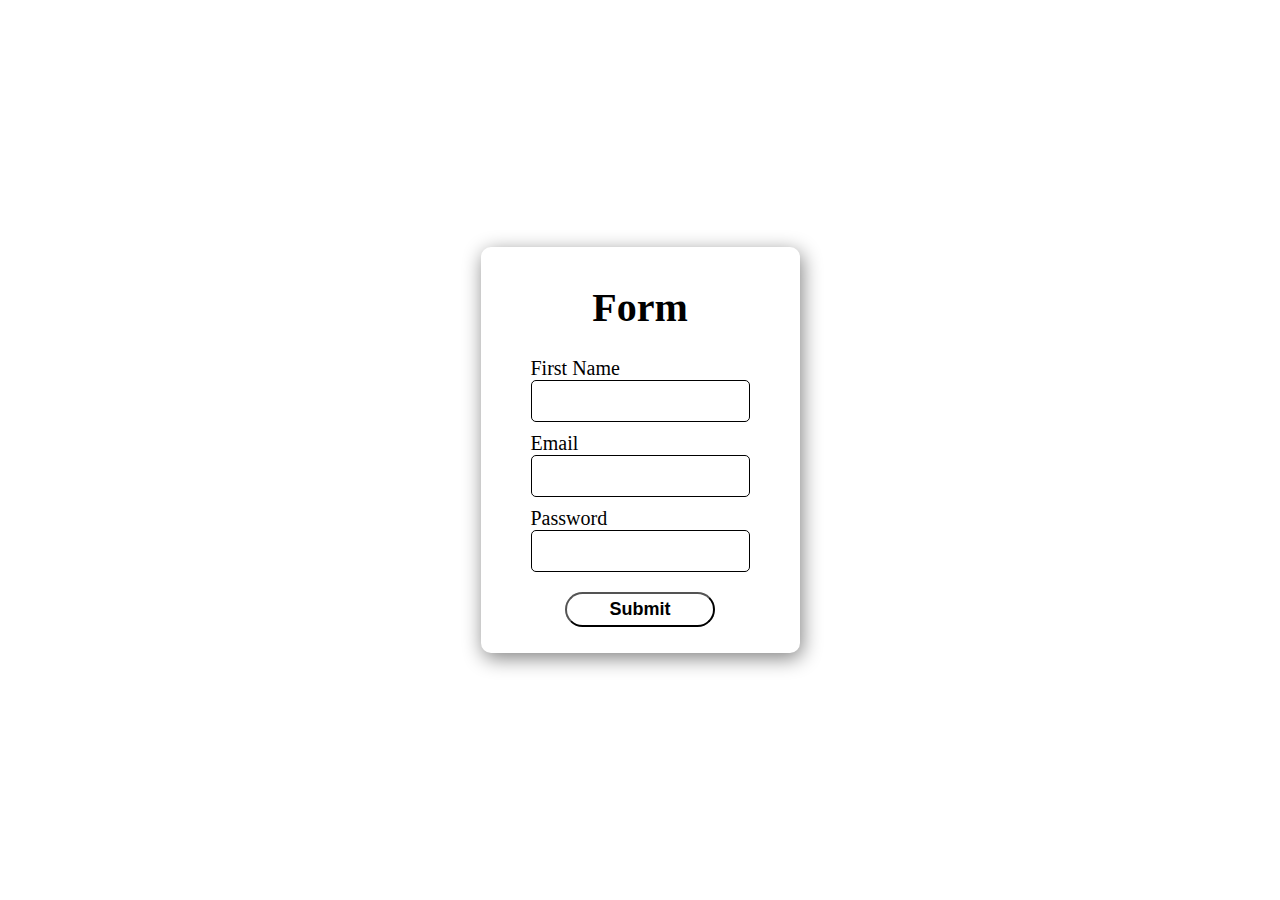
<file: index.html>
<html lang="en">
<head>
    <meta charset="UTF-8">
    <meta http-equiv="X-UA-Compatible" content="IE=edge">
    <meta name="viewport" content="width=device-width, initial-scale=1.0">
    <link rel="stylesheet" href="index.css">
    <title>HTML Tutorial</title>
</head>
<body>
    <div class="main-div">
        <h1 class="title">
            Form
        </h1>
        <form onsubmit="submitForm();" class="login-form" method="post">
            <label for="name">First Name</label>
            <input type="text" name="name" id="name" class="input name">
            <label for="email">Email</label>
            <input type="email" name="email" id="email" class="input email" >
            <label for="password">Password</label>
            <input type="password" name="password" id="password" class="input password">
            <input type="submit" value="Submit" class="submit-button">
        </form>
    </div>
</body>

<script>
    function submitForm(){
        const email = document.getElementById('email');
        const name = document.getElementById('name');
        const password = document.getElementById('password');
        event.preventDefault();
        if(name.value != '' && email.value != '' && password.value != ''){
            alert("Email : " + email.value + "\nName : " + name.value + "\nWelcome to our website");
            name.value = '';
            email.value = '';
            password.value = '';
        }else{
            alert("Please enter the credentials properly")
        }        
    }
</script>
</html>
</file>
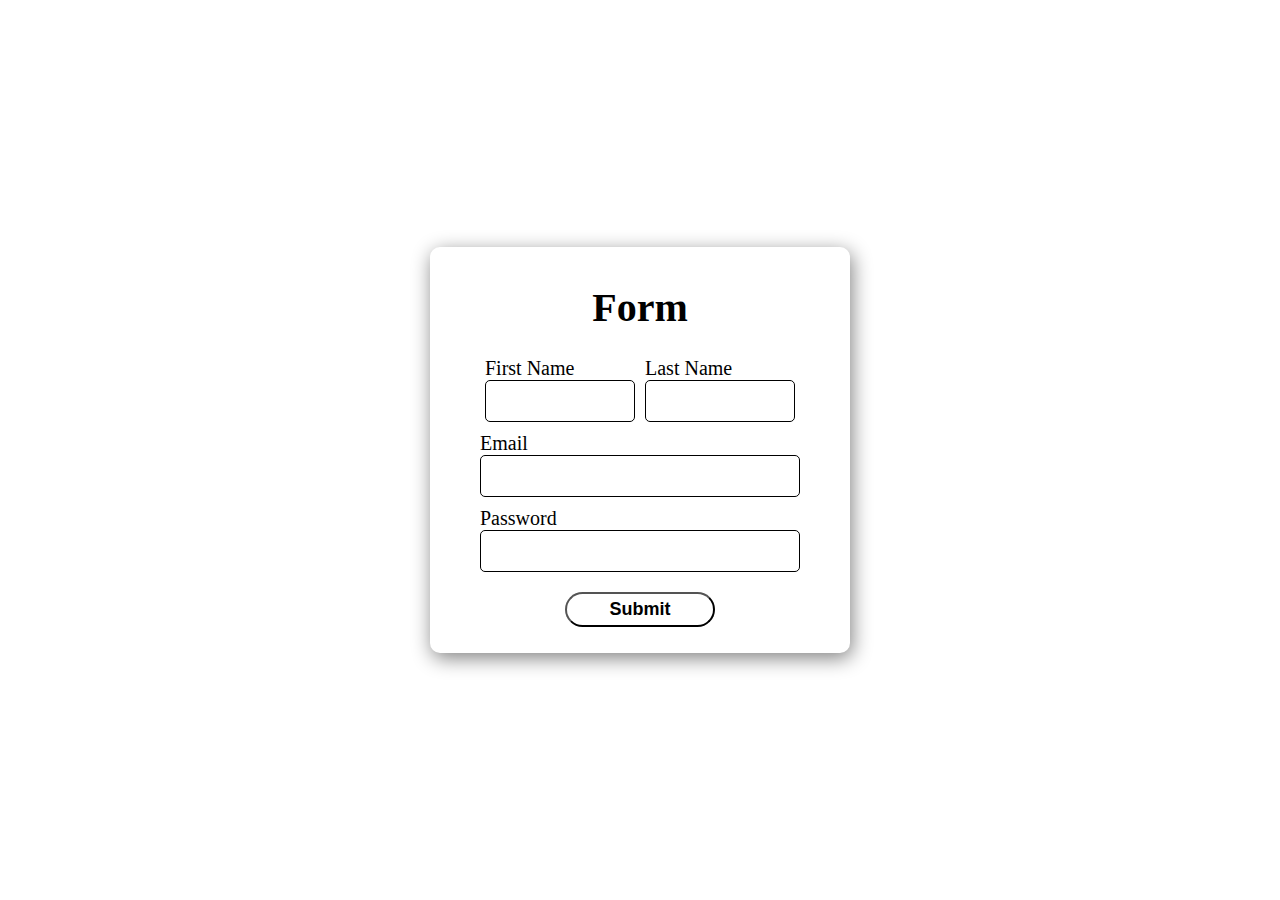
<file: index2.html>
<html lang="en">
<head>
    <meta charset="UTF-8">
    <meta http-equiv="X-UA-Compatible" content="IE=edge">
    <meta name="viewport" content="width=device-width, initial-scale=1.0">
    <link rel="stylesheet" href="index2.css">
    <title>HTML Tutorial</title>
</head>
<body>
    <div class="main-div">
        <h1 class="title">
            Form
        </h1>
        <form onsubmit="submitForm();" class="login-form" method="post">
            <div class="names">
                <div class="name-field">
                    <label for="name">First Name</label>
                    <input type="text" name="name" id="name" class="input name">
                </div>
               <div class="name-field">
                <label for="sname">Last Name</label>
                <input type="text" name="sname" id="sname" class="input name">
               </div>
            </div>
            <label for="email">Email</label>
            <input type="email" name="email" id="email" class="input email" >
            <label for="password">Password</label>
            <input type="password" name="password" id="password" class="input password">
            <input type="submit" value="Submit" class="submit-button">
        </form>
    </div>
</body>

<script>
    function submitForm(){
        const email = document.getElementById('email');
        const name = document.getElementById('name');
        const password = document.getElementById('password');
        const sname = document.getElementById('sname');
        event.preventDefault();
        if(name.value != '' && email.value != '' && password.value != ''){
            alert("Email : " + email.value + "\nName : " + name.value + " " +sname.value + "\nWelcome to our website");
            name.value = '';
            email.value = '';
            password.value = '';
            sname.value = '';
        }else{
            alert("Please enter the credentials properly")
        }        
    }
</script>
</html>
</file>
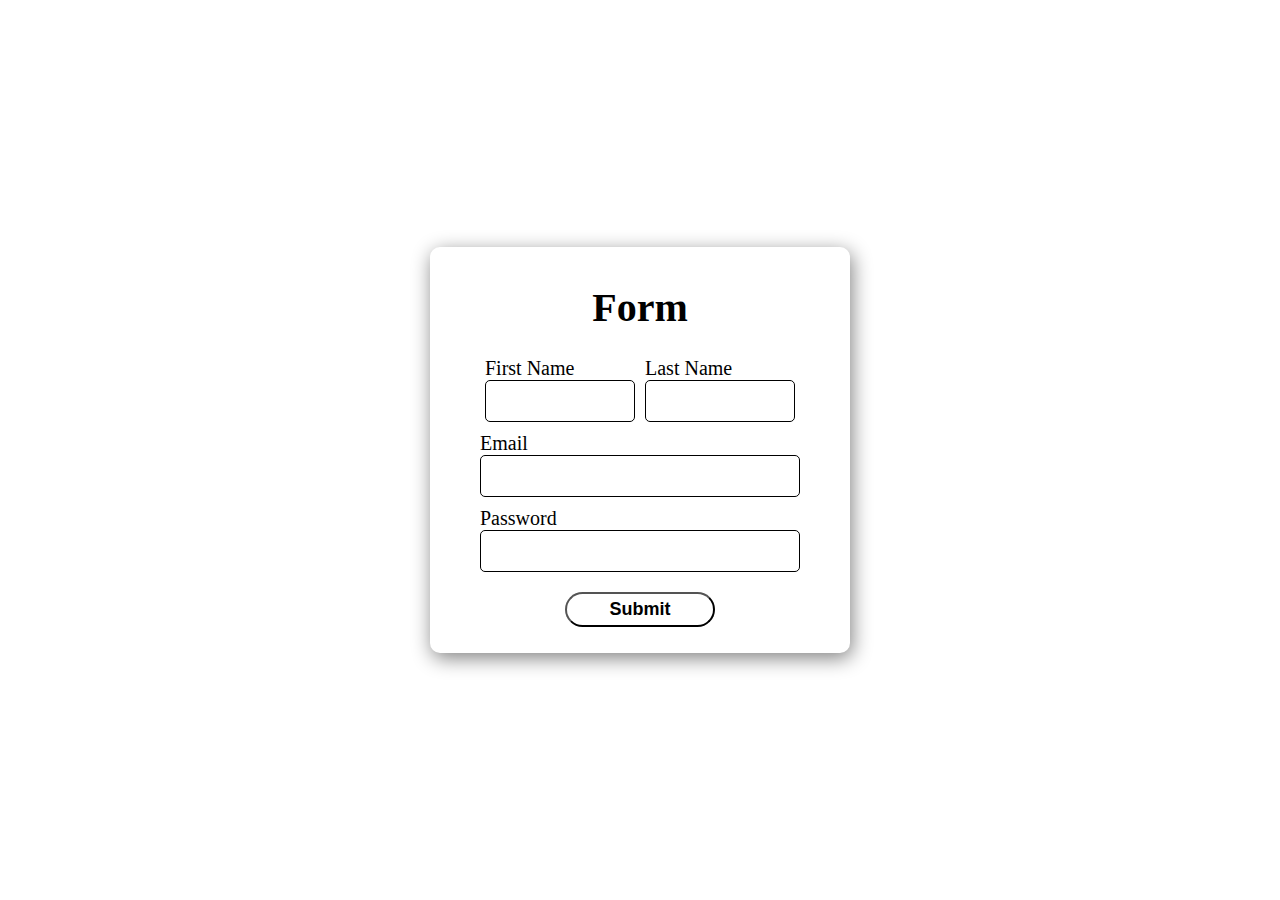
<file: index3.html>
<html lang="en">
<head>
    <meta charset="UTF-8">
    <meta http-equiv="X-UA-Compatible" content="IE=edge">
    <meta name="viewport" content="width=device-width, initial-scale=1.0">
    <link rel="stylesheet" href="index2.css">
    <title>HTML Tutorial</title>
</head>
<body>
    <div class="main-div">
        <h1 class="title">
            Form
        </h1>
        <form onsubmit="submitForm();" class="login-form" method="post">
            <div class="names">
                <div class="name-field">
                    <label for="name">First Name</label>
                    <input type="text" name="name" id="name" class="input name">
                </div>
               <div class="name-field">
                <label for="sname">Last Name</label>
                <input type="text" name="sname" id="sname" class="input name">
               </div>
            </div>
            <label for="email">Email</label>
            <input type="email" name="email" id="email" class="input email" >
            <label for="password">Password</label>
            <input type="password" name="password" id="password" class="input password">
            <input type="submit" value="Submit" class="submit-button">
        </form>
    </div>
</body>

<script>
    function submitForm(){
        const email = document.getElementById('email');
        const name = document.getElementById('name');
        const password = document.getElementById('password');
        const sname = document.getElementById('sname');
        event.preventDefault();
         if(name.value != '' && email.value != '' && password.value != '' && sname.value != ''){
            alert("Email : " + email.value + "\nName : " + name.value + " " +sname.value + "\nWelcome to our website");
            name.value = '';
            email.value = '';
            password.value = '';
            sname.value = '';
        }else{
            alert("Please enter the credentials properly")
        }        
    }
</script>
</html>
</file>
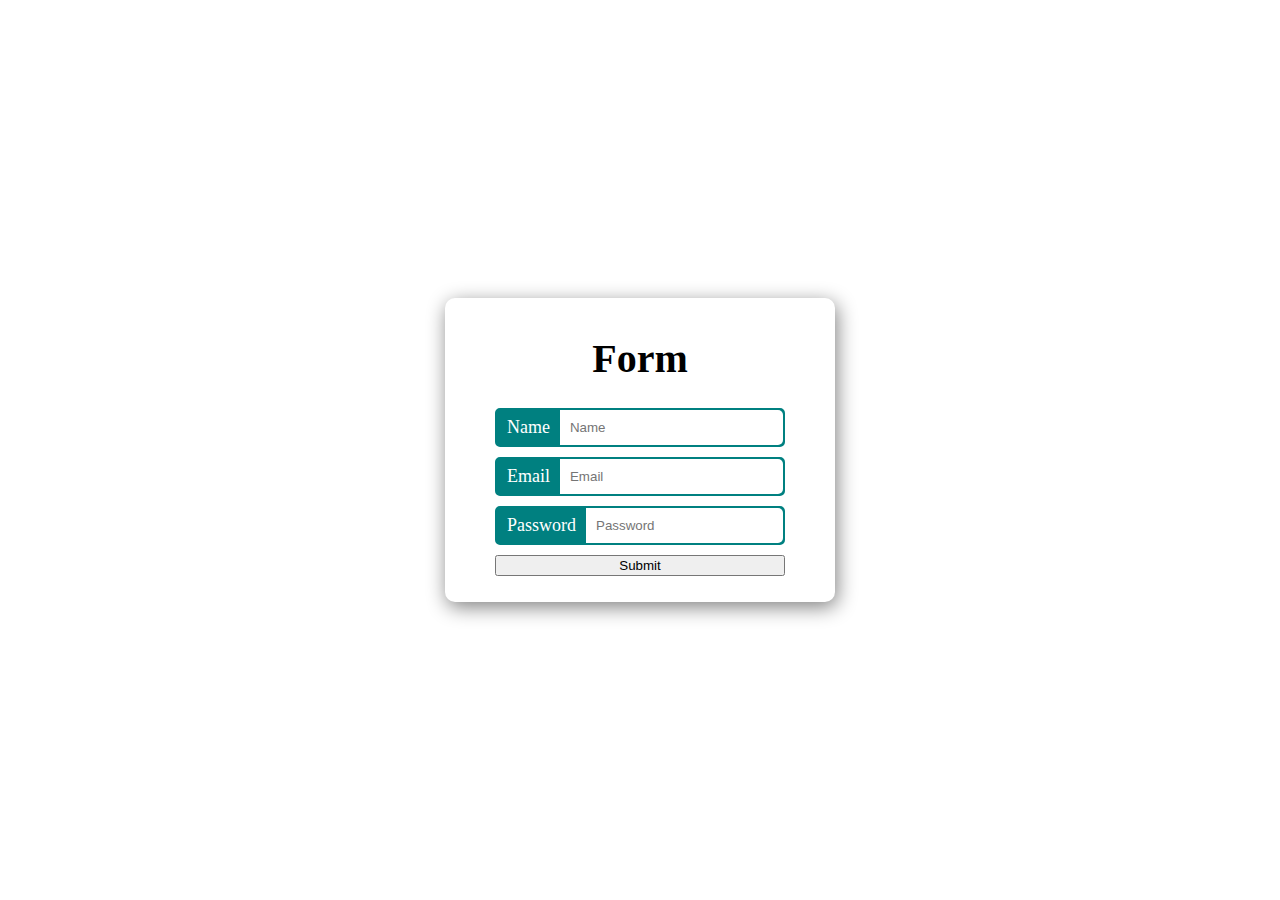
<file: index4.html>
<html lang="en">

<head>
    <meta charset="UTF-8">
    <meta http-equiv="X-UA-Compatible" content="IE=edge">
    <meta name="viewport" content="width=device-width, initial-scale=1.0">
    <link rel="stylesheet" href="index4.css">
    <title>HTML Tutorial</title>
</head>

<body>
    <div class="main-div">
        <h1 class="title">
            Form
        </h1>
        <form onsubmit="submitForm();" class="login-form" method="post">
            <label for="name"><span>Name</span>
                <input type="text" name="name" id="name" class="input name" placeholder="Name">
            </label>
            <label for="email"> <span>Email</span>
                <input type="email" name="email" id="email" class="input email" placeholder="Email">
            </label>
            <label for="password"> <span>Password</span>
                <input type="password" name="password" id="password" class="input password" placeholder="Password">
            </label>
            <input type="submit" value="Submit" class="submit-button">
        </form>
    </div>
</body>

<script>
    function submitForm() {
        const email = document.getElementById('email');
        const name = document.getElementById('name');
        const password = document.getElementById('password');
        const sname = document.getElementById('sname');
        event.preventDefault();
        if (name.value != '' && email.value != '' && password.value != '' && sname.value != '') {
            alert("Email : " + email.value + "\nName : " + name.value + " " + sname.value + "\nWelcome to our website");
            name.value = '';
            email.value = '';
            password.value = '';
            sname.value = '';
        } else {
            alert("Please enter the credentials properly");
        }
    }
</script>

</html>
</file>
<file: index.css>
body{
    padding: 0;
    margin:0;
    display: flex;
    justify-content: center;
    align-items: center;
}

.main-div{
    padding: 10px 50px;
    display: flex;
    flex-direction: column;
    align-items: center;
    box-shadow: 2px 5px 20px grey;
    border-radius: 10px;
}

.main-div:hover{
    box-shadow: 2px 5px 20px black;
}

.main-div h1{
    font-size: 40.0
}

form.login-form{
    display: flex;
    flex-direction: column;
}

form.login-form label{
    font-size: 20.0;
    color:black;
}

form.login-form input.input{
    height: 30px;
    width: 100%;
    padding: 20px;
    margin-bottom: 10px;
    border-radius: 5px;
    border: .9px solid black;
}

form.login-form input.email, form.login-form input.password{
    width : 100%;
}

form.login-form input.submit-button{
    align-self: center;
    margin-top: 10px;
    width: 150px;
    background-color: white;
    color: black;
    padding: 5px 10px;
    border-radius: 25px;
    display: flex;
    justify-content: center;
    align-items: center;
    font-size: 18px;
    font-weight: bold;
    outline: none;
}
</file>
<file: index2.css>
body{
    padding: 0;
    margin:0;
    display: flex;
    justify-content: center;
    align-items: center;
}

.main-div{
    padding: 10px 50px;
    display: flex;
    flex-direction: column;
    align-items: center;
    box-shadow: 2px 5px 20px grey;
    border-radius: 10px;
}

.main-div:hover{
    box-shadow: 2px 5px 20px black;
}

.main-div h1{
    font-size: 40.0
}

form.login-form{
    display: flex;
    flex-direction: column;
}

form.login-form label{
    font-size: 20.0;
    color:black;
}

form.login-form input.input{
    height: 30px;
    width: 150px;
    padding: 20px;
    margin-bottom: 10px;
    border-radius: 5px;
    border: .9px solid black;
}

form.login-form input.email, form.login-form input.password{
    width : 100%;
}

form.login-form input.submit-button{
    align-self: center;
    margin-top: 10px;
    width: 150px;
    background-color: white;
    color: black;
    padding: 5px 10px;
    border-radius: 25px;
    display: flex;
    justify-content: center;
    align-items: center;
    font-size: 18px;
    font-weight: bold;
    outline: none;
}

form.login-form .names{
    display: flex;
}

form.login-form .names .name-field{
    display: flex;
    flex-direction: column;
    margin: 0 5px;
}
</file>
<file: index4.css>
body{
    padding: 0;
    margin:0;
    display: flex;
    justify-content: center;
    align-items: center;
}

.main-div{
    padding: 10px 50px;
    display: flex;
    flex-direction: column;
    align-items: center;
    box-shadow: 2px 5px 20px grey;
    border-radius: 10px;
}

.main-div:hover{
    box-shadow: 2px 5px 20px black;
}

.main-div h1{
    font-size: 40.0
}

form.login-form{
    display: flex;
    flex-direction: column;
}

form.login-form label{
    display: flex;
    background-color: teal;
    margin-bottom: 10px;
    align-items: center;
    border: 2px solid teal;
    border-radius: 5px;
}

form.login-form label span{
    padding: 3px 10px;
    color:white;
    font-size: 18;
}

form.login-form label input.input{
    padding: 10px;
    width: 100%;
    border: none;
    outline: none;
    border-radius:0 5px 5px 0px;
}
</file>
